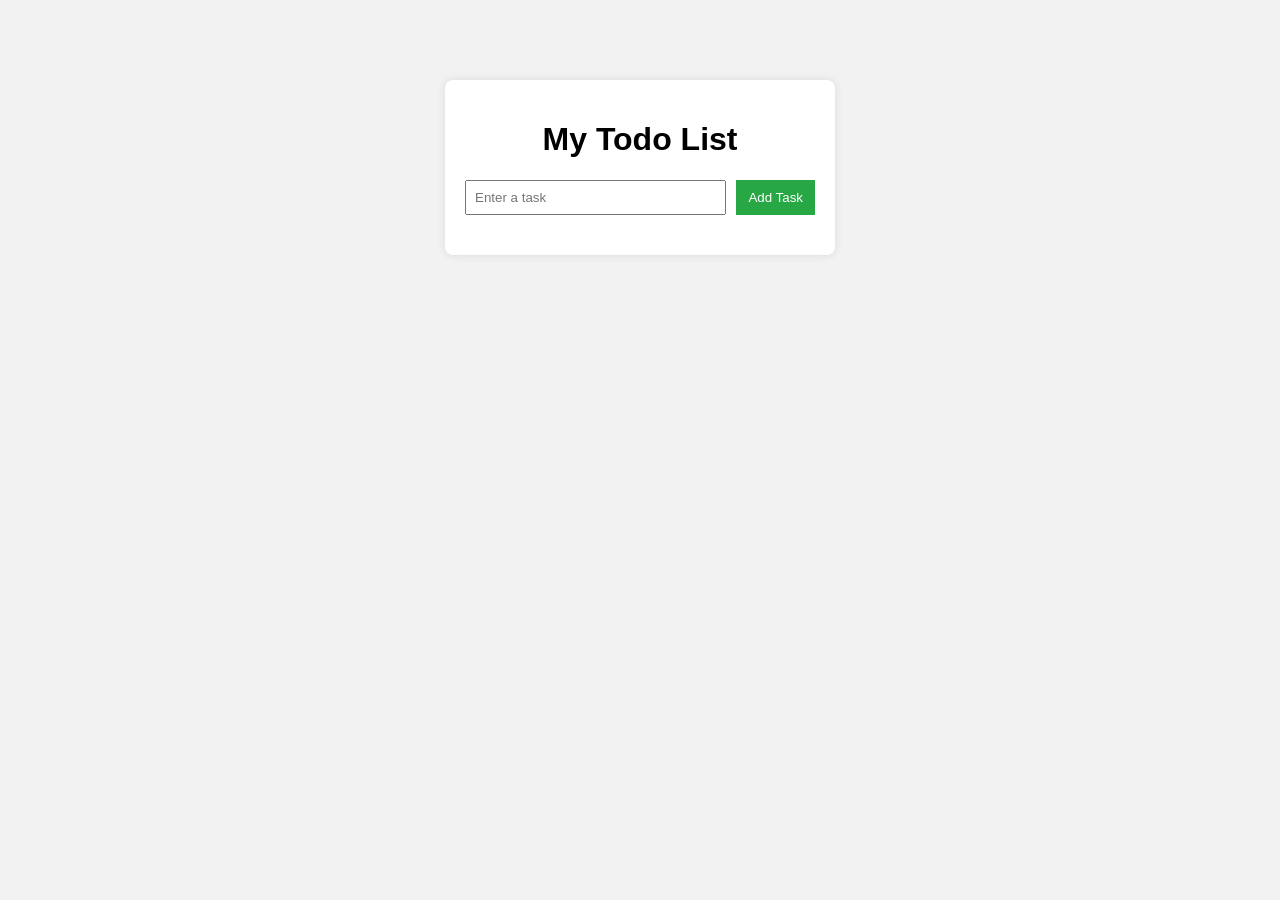
<file: index.html>
<!DOCTYPE html>
<html lang="en">
<head>
    <meta charset="UTF-8">
    <meta name="viewport" content="width=device-width, initial-scale=1.0">
    <title>Todo App</title>

    <link rel="stylesheet" href="style.css">
</head>

<body>

    <div class="container">

        <h1>My Todo List</h1>

        <div class="input-section">
            <input type="text" id="taskInput" placeholder="Enter a task">
            <button id="addTaskBtn">Add Task</button>
        </div>

        <ul id="taskList"></ul>

    </div>

<script src="script.js"></script>
</body>
</html>
</file>
<file: style.css>
body {
    font-family: Arial, sans-serif;
    background-color: #f2f2f2;
    display: flex;
    justify-content: center;
    margin-top: 80px;
}

.container {
    background: white;
    padding: 20px;
    width: 350px;
    border-radius: 8px;
    box-shadow: 0 0 10px rgba(0,0,0,0.1);
}

h1 {
    text-align: center;
}

.input-section {
    display: flex;
    gap: 10px;
}

input {
    flex: 1;
    padding: 8px;
}

button {
    padding: 8px 12px;
    background: #28a745;
    color: white;
    border: none;
    cursor: pointer;
}

button:hover {
    background: #218838;
}

ul {
    list-style: none;
    padding: 0;
    margin-top: 20px;
}

li {
    background: #eee;
    padding: 10px;
    margin-bottom: 8px;
    display: flex;
    justify-content: space-between;
    align-items: center;
}

.completed {
    text-decoration: line-through;
    color: gray;
}

.deleteBtn {
    background: red;
    color: white;
    border: none;
    padding: 5px 8px;
    cursor: pointer;
}
</file>
